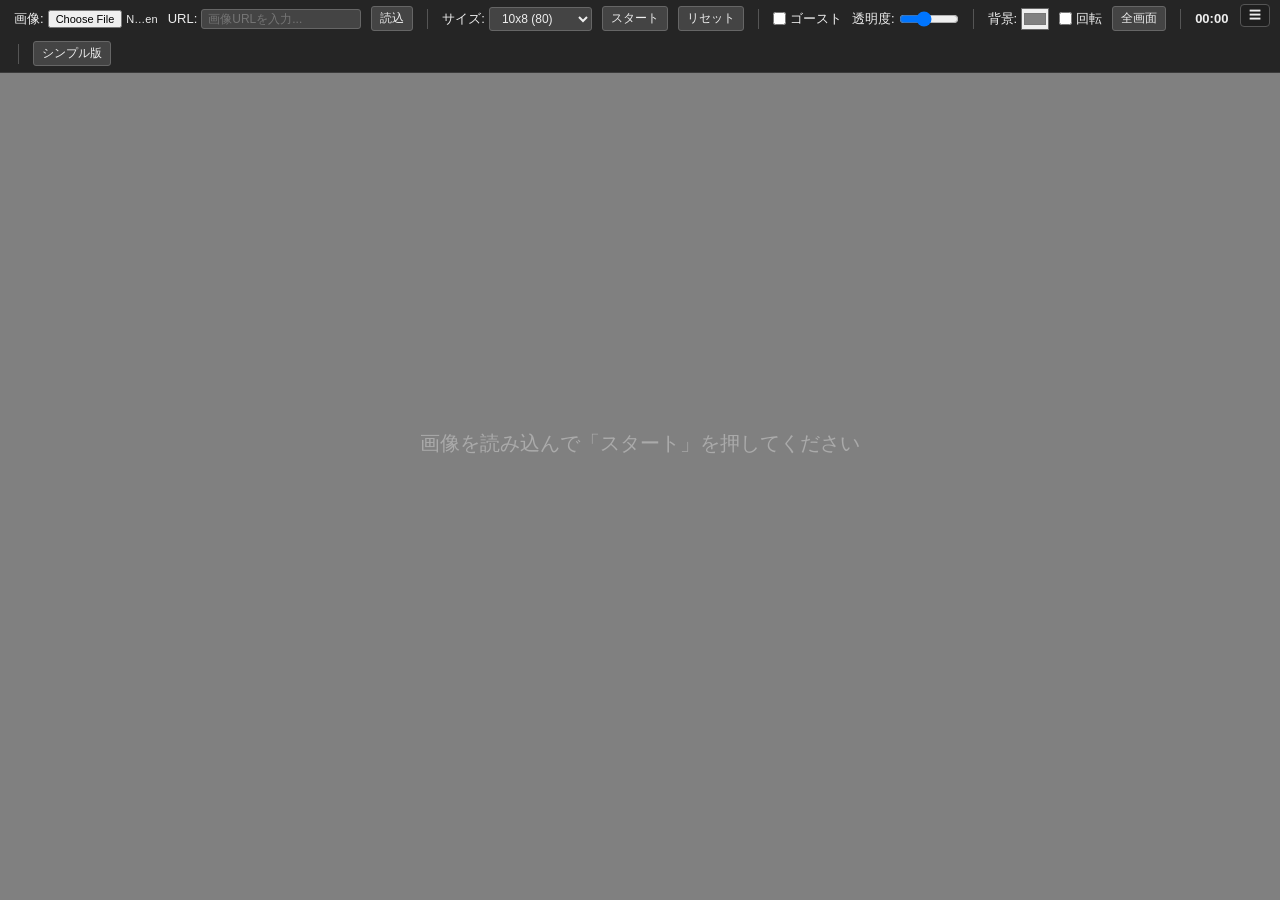
<file: jigsawplanetClone/index.html>
<!DOCTYPE html>
<html lang="ja">
<head>
<meta charset="UTF-8">
<meta name="viewport" content="width=device-width, initial-scale=1.0">
<title>Jigsaw Puzzle</title>
<style>
* { margin: 0; padding: 0; box-sizing: border-box; }
body { overflow: hidden; background: #333; font-family: 'Segoe UI', Arial, sans-serif; }
#gameCanvas { display: block; cursor: grab; }
#gameCanvas.dragging { cursor: grabbing; }

/* Toolbar */
#toolbar {
  position: fixed; top: 0; left: 0; right: 0;
  background: rgba(30,30,30,0.92); color: #eee;
  display: flex; align-items: center; gap: 10px;
  padding: 6px 14px; font-size: 13px; z-index: 100;
  flex-wrap: wrap; backdrop-filter: blur(6px);
  border-bottom: 1px solid rgba(255,255,255,0.1);
  transition: transform 0.3s;
}
#toolbar.collapsed { transform: translateY(-100%); }
#toggleToolbar {
  position: fixed; top: 4px; right: 10px; z-index: 101;
  background: rgba(30,30,30,0.8); color: #eee; border: 1px solid #555;
  border-radius: 4px; padding: 2px 8px; cursor: pointer; font-size: 12px;
  transition: top 0.3s;
}
#toggleToolbar.shifted { top: 4px; }

#toolbar label { display: flex; align-items: center; gap: 4px; white-space: nowrap; }
#toolbar input[type="file"] { width: 110px; font-size: 11px; }
#toolbar input[type="text"] { width: 160px; padding: 2px 6px; background: #444; border: 1px solid #666; color: #eee; border-radius: 3px; font-size: 12px; }
#toolbar select, #toolbar button {
  padding: 3px 8px; background: #444; border: 1px solid #666;
  color: #eee; border-radius: 3px; cursor: pointer; font-size: 12px;
}
#toolbar button:hover { background: #555; }
#toolbar .sep { width: 1px; height: 20px; background: #555; margin: 0 4px; }
#toolbar input[type="range"] { width: 60px; }
#toolbar input[type="color"] { width: 28px; height: 22px; padding: 0; border: 1px solid #666; cursor: pointer; }
#timer { font-weight: bold; font-variant-numeric: tabular-nums; min-width: 50px; }

/* Completion overlay */
#overlay {
  display: none; position: fixed; inset: 0; z-index: 200;
  background: rgba(0,0,0,0.7); justify-content: center; align-items: center;
  flex-direction: column; color: #fff; font-size: 24px;
  backdrop-filter: blur(4px);
}
#overlay.show { display: flex; }
#overlay h2 { font-size: 48px; margin-bottom: 10px; }
#overlay button { margin-top: 20px; padding: 10px 30px; font-size: 18px; background: #4CAF50; border: none; color: #fff; border-radius: 6px; cursor: pointer; }
#overlay button:hover { background: #45a049; }
</style>
</head>
<body>
<canvas id="gameCanvas"></canvas>

<button id="toggleToolbar" title="Toggle toolbar">&#9776;</button>
<div id="toolbar">
  <label>画像: <input type="file" id="imageFile" accept="image/*"></label>
  <label>URL: <input type="text" id="imageUrl" placeholder="画像URLを入力..."></label>
  <button id="loadUrl">読込</button>
  <div class="sep"></div>
  <label>サイズ:
    <select id="gridSize">
      <option value="3,3">3x3 (9)</option>
      <option value="5,4">5x4 (20)</option>
      <option value="8,6">8x6 (48)</option>
      <option value="10,8" selected>10x8 (80)</option>
      <option value="15,10">15x10 (150)</option>
      <option value="20,15">20x15 (300)</option>
    </select>
  </label>
  <button id="startBtn">スタート</button>
  <button id="resetBtn">リセット</button>
  <div class="sep"></div>
  <label><input type="checkbox" id="ghostToggle"> ゴースト</label>
  <label>透明度: <input type="range" id="ghostOpacity" min="5" max="80" value="35"></label>
  <div class="sep"></div>
  <label>背景: <input type="color" id="bgColor" value="#808080"></label>
  <label><input type="checkbox" id="rotationToggle"> 回転</label>
  <button id="fullscreenBtn">全画面</button>
  <div class="sep"></div>
  <span id="timer">00:00</span>
  <span id="pieceCount"></span>
  <div class="sep"></div>
  <a href="../index.html" style="padding:3px 8px;background:#444;border:1px solid #666;color:#eee;border-radius:3px;text-decoration:none;font-size:12px;">シンプル版</a>
</div>

<div id="overlay">
  <h2>Complete!</h2>
  <p id="completionTime"></p>
  <button id="playAgain">もう一度</button>
</div>

<script>
'use strict';

// ===== Configuration =====
const SNAP_RATIO = 0.2;
const TAB_RATIO = 0.22;

// ===== State =====
let canvas, ctx;
let puzzleImage = null;
let pieces = [];
let groups = new Map();
let renderOrder = [];
let nextGroupId = 0;
let cols = 10, rows = 8;
let pieceW, pieceH, tabSize;
let puzzleX, puzzleY; // solved puzzle origin on canvas
let dragging = null; // { groupId, offsetX, offsetY, startX, startY }
let timerInterval = null;
let timerSeconds = 0;
let timerStarted = false;
let gameActive = false;
let bgColor = '#808080';
let showGhost = false;
let ghostOpacity = 0.35;
let rotationEnabled = false;
let audioCtx = null;
let canvasScale = 1;
let renderRequested = false;

function scheduleRender() {
  if (!renderRequested) {
    renderRequested = true;
    requestAnimationFrame(() => {
      renderRequested = false;
      render();
    });
  }
}

// ===== Initialization =====
function init() {
  canvas = document.getElementById('gameCanvas');
  ctx = canvas.getContext('2d');
  resizeCanvas();
  window.addEventListener('resize', () => { resizeCanvas(); render(); });

  // Mouse events
  canvas.addEventListener('mousedown', onPointerDown);
  canvas.addEventListener('mousemove', onPointerMove);
  canvas.addEventListener('mouseup', onPointerUp);
  canvas.addEventListener('contextmenu', e => { if (gameActive && rotationEnabled) e.preventDefault(); });

  // Touch events
  canvas.addEventListener('touchstart', e => { e.preventDefault(); onPointerDown(touchToMouse(e)); }, { passive: false });
  canvas.addEventListener('touchmove', e => { e.preventDefault(); onPointerMove(touchToMouse(e)); }, { passive: false });
  canvas.addEventListener('touchend', e => { e.preventDefault(); onPointerUp(touchToMouse(e)); }, { passive: false });

  // UI bindings
  document.getElementById('imageFile').addEventListener('change', onFileSelect);
  document.getElementById('loadUrl').addEventListener('click', onUrlLoad);
  document.getElementById('imageUrl').addEventListener('keydown', e => { if (e.key === 'Enter') onUrlLoad(); });
  document.getElementById('startBtn').addEventListener('click', startGame);
  document.getElementById('resetBtn').addEventListener('click', resetGame);
  document.getElementById('ghostToggle').addEventListener('change', e => { showGhost = e.target.checked; render(); });
  document.getElementById('ghostOpacity').addEventListener('input', e => { ghostOpacity = e.target.value / 100; render(); });
  document.getElementById('bgColor').addEventListener('input', e => { bgColor = e.target.value; render(); });
  document.getElementById('rotationToggle').addEventListener('change', e => { rotationEnabled = e.target.checked; });
  document.getElementById('fullscreenBtn').addEventListener('click', toggleFullscreen);
  document.getElementById('playAgain').addEventListener('click', () => { document.getElementById('overlay').classList.remove('show'); startGame(); });
  document.getElementById('toggleToolbar').addEventListener('click', () => {
    document.getElementById('toolbar').classList.toggle('collapsed');
  });

  render();
}

function resizeCanvas() {
  canvas.width = window.innerWidth;
  canvas.height = window.innerHeight;
}

function touchToMouse(e) {
  const t = e.changedTouches[0];
  return { clientX: t.clientX, clientY: t.clientY, button: 0 };
}

// ===== Image Loading =====
function onFileSelect(e) {
  const file = e.target.files[0];
  if (!file) return;
  const img = new Image();
  img.onload = () => { puzzleImage = img; URL.revokeObjectURL(img.src); };
  img.src = URL.createObjectURL(file);
}

function onUrlLoad() {
  const url = document.getElementById('imageUrl').value.trim();
  if (!url) return;
  const img = new Image();
  img.crossOrigin = 'anonymous';
  img.onload = () => { puzzleImage = img; };
  img.onerror = () => alert('画像の読み込みに失敗しました。CORSの制限がある可能性があります。');
  img.src = url;
}

// ===== Sound =====
function playSnapSound() {
  if (!audioCtx) audioCtx = new (window.AudioContext || window.webkitAudioContext)();
  const osc = audioCtx.createOscillator();
  const gain = audioCtx.createGain();
  osc.connect(gain);
  gain.connect(audioCtx.destination);
  osc.frequency.value = 600;
  osc.type = 'sine';
  gain.gain.setValueAtTime(0.3, audioCtx.currentTime);
  gain.gain.exponentialRampToValueAtTime(0.001, audioCtx.currentTime + 0.1);
  osc.start(audioCtx.currentTime);
  osc.stop(audioCtx.currentTime + 0.1);
}

function playCompleteSound() {
  if (!audioCtx) audioCtx = new (window.AudioContext || window.webkitAudioContext)();
  const notes = [523, 659, 784, 1047];
  notes.forEach((freq, i) => {
    const osc = audioCtx.createOscillator();
    const gain = audioCtx.createGain();
    osc.connect(gain);
    gain.connect(audioCtx.destination);
    osc.frequency.value = freq;
    osc.type = 'sine';
    const t = audioCtx.currentTime + i * 0.15;
    gain.gain.setValueAtTime(0.2, t);
    gain.gain.exponentialRampToValueAtTime(0.001, t + 0.4);
    osc.start(t);
    osc.stop(t + 0.4);
  });
}

// ===== Piece Shape Generation =====
function generateEdges() {
  // edges[row][col] = { top, right, bottom, left }  (0=flat, 1=tab, -1=blank)
  const edges = [];
  for (let r = 0; r < rows; r++) {
    edges[r] = [];
    for (let c = 0; c < cols; c++) {
      edges[r][c] = {
        top: r === 0 ? 0 : -edges[r - 1][c].bottom,
        left: c === 0 ? 0 : -edges[r][c - 1].right,
        bottom: r === rows - 1 ? 0 : (Math.random() < 0.5 ? 1 : -1),
        right: c === cols - 1 ? 0 : (Math.random() < 0.5 ? 1 : -1),
      };
    }
  }
  return edges;
}

function buildPiecePath(edgeInfo, pw, ph, ts) {
  const path = new Path2D();
  // Start at top-left (with tab margin offset)
  // All coordinates relative to piece origin at (ts, ts)
  const ox = ts, oy = ts;

  // Top edge (left to right)
  path.moveTo(ox, oy);
  drawEdgeOnPath(path, ox, oy, pw, 0, edgeInfo.top, true);

  // Right edge (top to bottom)
  drawEdgeOnPath(path, ox + pw, oy, ph, 1, edgeInfo.right, true);

  // Bottom edge (right to left)
  drawEdgeOnPath(path, ox + pw, oy + ph, pw, 2, edgeInfo.bottom, true);

  // Left edge (bottom to top)
  drawEdgeOnPath(path, ox, oy + ph, ph, 3, edgeInfo.left, true);

  path.closePath();
  return path;
}

function drawEdgeOnPath(path, startX, startY, length, direction, edgeType, forward) {
  // direction: 0=right, 1=down, 2=left, 3=up
  // edgeType: 0=flat, 1=tab(outward), -1=blank(inward)
  const dx = [1, 0, -1, 0][direction];
  const dy = [0, 1, 0, -1][direction];
  // perpendicular (outward from piece center)
  const px = [0, 1, 0, -1][direction];
  const py = [-1, 0, 1, 0][direction];

  if (edgeType === 0) {
    path.lineTo(startX + dx * length, startY + dy * length);
    return;
  }

  const e = edgeType; // +1 or -1
  const l = length;
  const t = l * TAB_RATIO;

  // Points along the edge
  const p = (frac) => ({
    x: startX + dx * l * frac,
    y: startY + dy * l * frac,
  });

  // Offset perpendicular
  const off = (pt, amount) => ({
    x: pt.x + px * amount * e,
    y: pt.y + py * amount * e,
  });

  const p1 = p(0.35);
  const p2 = p(0.5);
  const p3 = p(0.65);
  const p4 = p(1.0);

  // Line to start of tab neck
  path.lineTo(p1.x, p1.y);

  // Neck curve out
  const cp1 = off(p(0.34), t * 0.15);
  const cp2 = off(p(0.38), t * 0.85);
  const neckStart = off(p(0.40), t);
  path.bezierCurveTo(cp1.x, cp1.y, cp2.x, cp2.y, neckStart.x, neckStart.y);

  // Bulge
  const cp3 = off(p(0.34), t * 1.25);
  const cp4 = off(p(0.66), t * 1.25);
  const neckEnd = off(p(0.60), t);
  path.bezierCurveTo(cp3.x, cp3.y, cp4.x, cp4.y, neckEnd.x, neckEnd.y);

  // Neck curve back
  const cp5 = off(p(0.62), t * 0.85);
  const cp6 = off(p(0.66), t * 0.15);
  path.bezierCurveTo(cp5.x, cp5.y, cp6.x, cp6.y, p3.x, p3.y);

  // Line to end
  path.lineTo(p4.x, p4.y);
}

// ===== Piece & Group Management =====
function createPieces() {
  const edgeData = generateEdges();
  pieces = [];
  groups.clear();
  renderOrder = [];
  nextGroupId = 0;

  // Calculate puzzle dimensions to fit canvas
  const maxW = canvas.width * 0.85;
  const maxH = (canvas.height - 50) * 0.85;
  const imgAspect = puzzleImage.width / puzzleImage.height;
  const areaAspect = maxW / maxH;

  let totalW, totalH;
  if (imgAspect > areaAspect) {
    totalW = maxW;
    totalH = maxW / imgAspect;
  } else {
    totalH = maxH;
    totalW = maxH * imgAspect;
  }

  pieceW = totalW / cols;
  pieceH = totalH / rows;
  tabSize = Math.min(pieceW, pieceH) * TAB_RATIO;
  puzzleX = (canvas.width - totalW) / 2;
  puzzleY = (canvas.height - totalH) / 2 + 20;

  for (let r = 0; r < rows; r++) {
    for (let c = 0; c < cols; c++) {
      const id = r * cols + c;
      const edges = edgeData[r][c];
      const piecePath = buildPiecePath(edges, pieceW, pieceH, tabSize);

      // Pre-render to offscreen canvas
      const offW = pieceW + tabSize * 2;
      const offH = pieceH + tabSize * 2;
      const offCanvas = document.createElement('canvas');
      offCanvas.width = Math.ceil(offW) + 2;
      offCanvas.height = Math.ceil(offH) + 2;
      const offCtx = offCanvas.getContext('2d');

      // Clip and draw image
      offCtx.save();
      offCtx.beginPath();
      // Translate path by 1px to avoid edge clipping
      offCtx.translate(1, 1);
      const clipPath = buildPiecePath(edges, pieceW, pieceH, tabSize);
      offCtx.clip(clipPath);

      // Draw the portion of the image for this piece
      const srcX = (c * puzzleImage.width) / cols - (tabSize * puzzleImage.width) / (totalW);
      const srcY = (r * puzzleImage.height) / rows - (tabSize * puzzleImage.height) / (totalH);
      const srcW = ((pieceW + tabSize * 2) * puzzleImage.width) / totalW;
      const srcH = ((pieceH + tabSize * 2) * puzzleImage.height) / totalH;

      offCtx.drawImage(puzzleImage, srcX, srcY, srcW, srcH, 0, 0, offW, offH);
      offCtx.restore();

      // Draw outline
      offCtx.save();
      offCtx.translate(1, 1);
      offCtx.strokeStyle = 'rgba(0,0,0,0.35)';
      offCtx.lineWidth = 1.2;
      offCtx.stroke(clipPath);
      offCtx.restore();

      const correctX = puzzleX + c * pieceW;
      const correctY = puzzleY + r * pieceH;

      const gId = nextGroupId++;
      const piece = {
        id, row: r, col: c, edges,
        currentX: correctX,
        currentY: correctY,
        correctX, correctY,
        rotation: 0,
        groupId: gId,
        path: piecePath,
        offCanvas, offW, offH,
      };

      pieces.push(piece);
      groups.set(gId, new Set([id]));
      renderOrder.push(id);
    }
  }
}

// ===== Scatter Pieces =====
function scatterPieces() {
  const margin = tabSize + 10;
  const w = canvas.width - pieceW - margin * 2;
  const h = canvas.height - pieceH - margin * 2 - 40;
  for (const piece of pieces) {
    piece.currentX = margin + Math.random() * w;
    piece.currentY = margin + 40 + Math.random() * h;
    if (rotationEnabled) {
      piece.rotation = [0, 90, 180, 270][Math.floor(Math.random() * 4)];
    } else {
      piece.rotation = 0;
    }
  }
  // Shuffle render order
  for (let i = renderOrder.length - 1; i > 0; i--) {
    const j = Math.floor(Math.random() * (i + 1));
    [renderOrder[i], renderOrder[j]] = [renderOrder[j], renderOrder[i]];
  }
}

// ===== Rendering =====
function render() {
  ctx.fillStyle = bgColor;
  ctx.fillRect(0, 0, canvas.width, canvas.height);

  if (!gameActive && !puzzleImage) {
    ctx.fillStyle = '#aaa';
    ctx.font = '20px sans-serif';
    ctx.textAlign = 'center';
    ctx.fillText('画像を読み込んで「スタート」を押してください', canvas.width / 2, canvas.height / 2);
    ctx.textAlign = 'left';
    return;
  }

  // Ghost image
  if (showGhost && puzzleImage && gameActive) {
    ctx.save();
    ctx.globalAlpha = ghostOpacity;
    const totalW = pieceW * cols;
    const totalH = pieceH * rows;
    ctx.drawImage(puzzleImage, puzzleX, puzzleY, totalW, totalH);
    ctx.restore();
  }

  // Draw pieces in render order
  for (const id of renderOrder) {
    const p = pieces[id];
    if (!p) continue;
    ctx.save();

    const drawX = p.currentX - tabSize;
    const drawY = p.currentY - tabSize;

    if (p.rotation !== 0) {
      const cx = p.currentX + pieceW / 2;
      const cy = p.currentY + pieceH / 2;
      ctx.translate(cx, cy);
      ctx.rotate((p.rotation * Math.PI) / 180);
      ctx.translate(-cx, -cy);
    }

    // Drop shadow (skip during drag for performance)
    if (!dragging) {
      ctx.shadowColor = 'rgba(0,0,0,0.35)';
      ctx.shadowBlur = 5;
      ctx.shadowOffsetX = 2;
      ctx.shadowOffsetY = 2;
    }

    ctx.drawImage(p.offCanvas, drawX - 1, drawY - 1);
    ctx.restore();
  }
}

// ===== Interaction =====
function getCanvasPos(e) {
  const rect = canvas.getBoundingClientRect();
  return {
    x: e.clientX - rect.left,
    y: e.clientY - rect.top,
  };
}

function hitTest(x, y) {
  // Test in reverse render order (topmost first)
  for (let i = renderOrder.length - 1; i >= 0; i--) {
    const p = pieces[renderOrder[i]];
    // Transform point into piece-local space
    let lx = x, ly = y;
    if (p.rotation !== 0) {
      const cx = p.currentX + pieceW / 2;
      const cy = p.currentY + pieceH / 2;
      const angle = (-p.rotation * Math.PI) / 180;
      const cos = Math.cos(angle), sin = Math.sin(angle);
      const dx = x - cx, dy = y - cy;
      lx = cos * dx - sin * dy + cx;
      ly = sin * dx + cos * dy + cy;
    }
    // Check if point is within the piece path
    // The path is defined with origin at (tabSize, tabSize), piece at currentX, currentY
    const testX = lx - p.currentX + tabSize;
    const testY = ly - p.currentY + tabSize;
    // Use a temporary canvas context for isPointInPath with Path2D
    if (ctx.isPointInPath(p.path, testX, testY)) {
      return p;
    }
  }
  return null;
}

function onPointerDown(e) {
  if (!gameActive) return;
  const pos = getCanvasPos(e);
  const piece = hitTest(pos.x, pos.y);
  if (!piece) return;

  // Right click = rotate
  if (e.button === 2 && rotationEnabled) {
    rotateGroup(piece.groupId);
    render();
    if (!timerStarted) startTimer();
    return;
  }

  if (e.button !== 0) return;

  // Start drag
  dragging = {
    groupId: piece.groupId,
    lastX: pos.x,
    lastY: pos.y,
  };

  // Bring group to front
  const groupPieces = groups.get(piece.groupId);
  const inGroup = new Set(groupPieces);
  const notInGroup = renderOrder.filter(id => !inGroup.has(id));
  const inGroupOrdered = renderOrder.filter(id => inGroup.has(id));
  renderOrder = [...notInGroup, ...inGroupOrdered];

  canvas.classList.add('dragging');
  render();

  if (!timerStarted) startTimer();
}

function onPointerMove(e) {
  if (!dragging) return;
  const pos = getCanvasPos(e);
  const dx = pos.x - dragging.lastX;
  const dy = pos.y - dragging.lastY;
  dragging.lastX = pos.x;
  dragging.lastY = pos.y;

  const groupPieces = groups.get(dragging.groupId);
  if (!groupPieces) return;

  for (const id of groupPieces) {
    pieces[id].currentX += dx;
    pieces[id].currentY += dy;
  }
  scheduleRender();
}

function onPointerUp(e) {
  if (!dragging) return;
  const groupId = dragging.groupId;
  dragging = null;
  canvas.classList.remove('dragging');

  // Check snapping
  checkSnap(groupId);
  render();

  // Check completion
  if (groups.size === 1 && gameActive) {
    onComplete();
  }
}

// ===== Rotation =====
function rotateGroup(groupId) {
  const groupPieces = groups.get(groupId);
  if (!groupPieces) return;

  // Find center of group
  let minX = Infinity, minY = Infinity, maxX = -Infinity, maxY = -Infinity;
  for (const id of groupPieces) {
    const p = pieces[id];
    minX = Math.min(minX, p.currentX);
    minY = Math.min(minY, p.currentY);
    maxX = Math.max(maxX, p.currentX + pieceW);
    maxY = Math.max(maxY, p.currentY + pieceH);
  }
  const cx = (minX + maxX) / 2;
  const cy = (minY + maxY) / 2;

  for (const id of groupPieces) {
    const p = pieces[id];
    const px = p.currentX + pieceW / 2;
    const py = p.currentY + pieceH / 2;
    // Rotate 90 degrees clockwise around center
    const nx = cx + (py - cy);
    const ny = cy - (px - cx);
    p.currentX = nx - pieceW / 2;
    p.currentY = ny - pieceH / 2;
    p.rotation = (p.rotation + 90) % 360;
  }
}

// ===== Snap Detection =====
function checkSnap(groupId) {
  const groupPieceIds = groups.get(groupId);
  if (!groupPieceIds) return;

  const threshold = Math.min(pieceW, pieceH) * SNAP_RATIO;
  let snapped = true;

  while (snapped) {
    snapped = false;
    for (const id of groupPieceIds) {
      const p = pieces[id];
      const neighbors = getNeighbors(p);

      for (const neighbor of neighbors) {
        if (!neighbor) continue;
        if (neighbor.groupId === p.groupId) continue;
        if (rotationEnabled && neighbor.rotation !== p.rotation) continue;

        // Where should p be relative to neighbor?
        const expectedX = neighbor.currentX + (p.col - neighbor.col) * pieceW;
        const expectedY = neighbor.currentY + (p.row - neighbor.row) * pieceH;

        const dx = expectedX - p.currentX;
        const dy = expectedY - p.currentY;
        const dist = Math.sqrt(dx * dx + dy * dy);

        if (dist < threshold) {
          // Snap: move entire dragged group
          const currentGroupPieces = groups.get(p.groupId);
          for (const gid of currentGroupPieces) {
            pieces[gid].currentX += dx;
            pieces[gid].currentY += dy;
          }

          // Merge groups
          mergeGroups(p.groupId, neighbor.groupId);
          playSnapSound();
          snapped = true;
          break;
        }
      }
      if (snapped) break;
    }
  }
}

function getNeighbors(piece) {
  const { row, col } = piece;
  const result = [];
  // top
  if (row > 0) result.push(pieces[(row - 1) * cols + col]);
  // right
  if (col < cols - 1) result.push(pieces[row * cols + col + 1]);
  // bottom
  if (row < rows - 1) result.push(pieces[(row + 1) * cols + col]);
  // left
  if (col > 0) result.push(pieces[row * cols + col - 1]);
  return result;
}

function mergeGroups(gidA, gidB) {
  const groupA = groups.get(gidA);
  const groupB = groups.get(gidB);
  if (!groupA || !groupB) return;

  // Merge smaller into larger
  let keepId, mergeId, keepGroup, mergeGroup;
  if (groupA.size >= groupB.size) {
    keepId = gidA; mergeId = gidB; keepGroup = groupA; mergeGroup = groupB;
  } else {
    keepId = gidB; mergeId = gidA; keepGroup = groupB; mergeGroup = groupA;
  }

  for (const id of mergeGroup) {
    pieces[id].groupId = keepId;
    keepGroup.add(id);
  }
  groups.delete(mergeId);
}

// ===== Timer =====
function startTimer() {
  timerStarted = true;
  timerSeconds = 0;
  if (timerInterval) clearInterval(timerInterval);
  timerInterval = setInterval(() => {
    timerSeconds++;
    updateTimerDisplay();
  }, 1000);
}

function stopTimer() {
  if (timerInterval) {
    clearInterval(timerInterval);
    timerInterval = null;
  }
}

function updateTimerDisplay() {
  const m = String(Math.floor(timerSeconds / 60)).padStart(2, '0');
  const s = String(timerSeconds % 60).padStart(2, '0');
  document.getElementById('timer').textContent = `${m}:${s}`;
}

// ===== Game Flow =====
function startGame() {
  if (!puzzleImage) {
    alert('先に画像を読み込んでください。');
    return;
  }

  const sizeVal = document.getElementById('gridSize').value.split(',');
  cols = parseInt(sizeVal[0]);
  rows = parseInt(sizeVal[1]);

  stopTimer();
  timerStarted = false;
  timerSeconds = 0;
  updateTimerDisplay();

  createPieces();
  scatterPieces();
  gameActive = true;

  document.getElementById('pieceCount').textContent = `${cols * rows} pieces`;
  document.getElementById('overlay').classList.remove('show');
  render();
}

function resetGame() {
  if (!gameActive || pieces.length === 0) return;
  stopTimer();
  timerStarted = false;
  timerSeconds = 0;
  updateTimerDisplay();

  // Reset groups
  groups.clear();
  nextGroupId = 0;
  for (const p of pieces) {
    const gId = nextGroupId++;
    p.groupId = gId;
    groups.set(gId, new Set([p.id]));
  }

  scatterPieces();
  document.getElementById('overlay').classList.remove('show');
  render();
}

function onComplete() {
  gameActive = false;
  stopTimer();
  playCompleteSound();

  // Snap all pieces to correct positions
  const group = groups.values().next().value;
  // Find offset from first piece
  const firstPiece = pieces[group.values().next().value];
  const dx = firstPiece.correctX - firstPiece.currentX;
  const dy = firstPiece.correctY - firstPiece.currentY;
  for (const id of group) {
    pieces[id].currentX += dx;
    pieces[id].currentY += dy;
    pieces[id].rotation = 0;
  }
  render();

  const m = String(Math.floor(timerSeconds / 60)).padStart(2, '0');
  const s = String(timerSeconds % 60).padStart(2, '0');
  document.getElementById('completionTime').textContent = `タイム: ${m}:${s}`;
  setTimeout(() => {
    document.getElementById('overlay').classList.add('show');
  }, 500);
}

function toggleFullscreen() {
  if (!document.fullscreenElement) {
    document.documentElement.requestFullscreen().catch(() => {});
  } else {
    document.exitFullscreen();
  }
}

// ===== Start =====
window.addEventListener('DOMContentLoaded', init);
</script>
</body>
</html>
</file>
